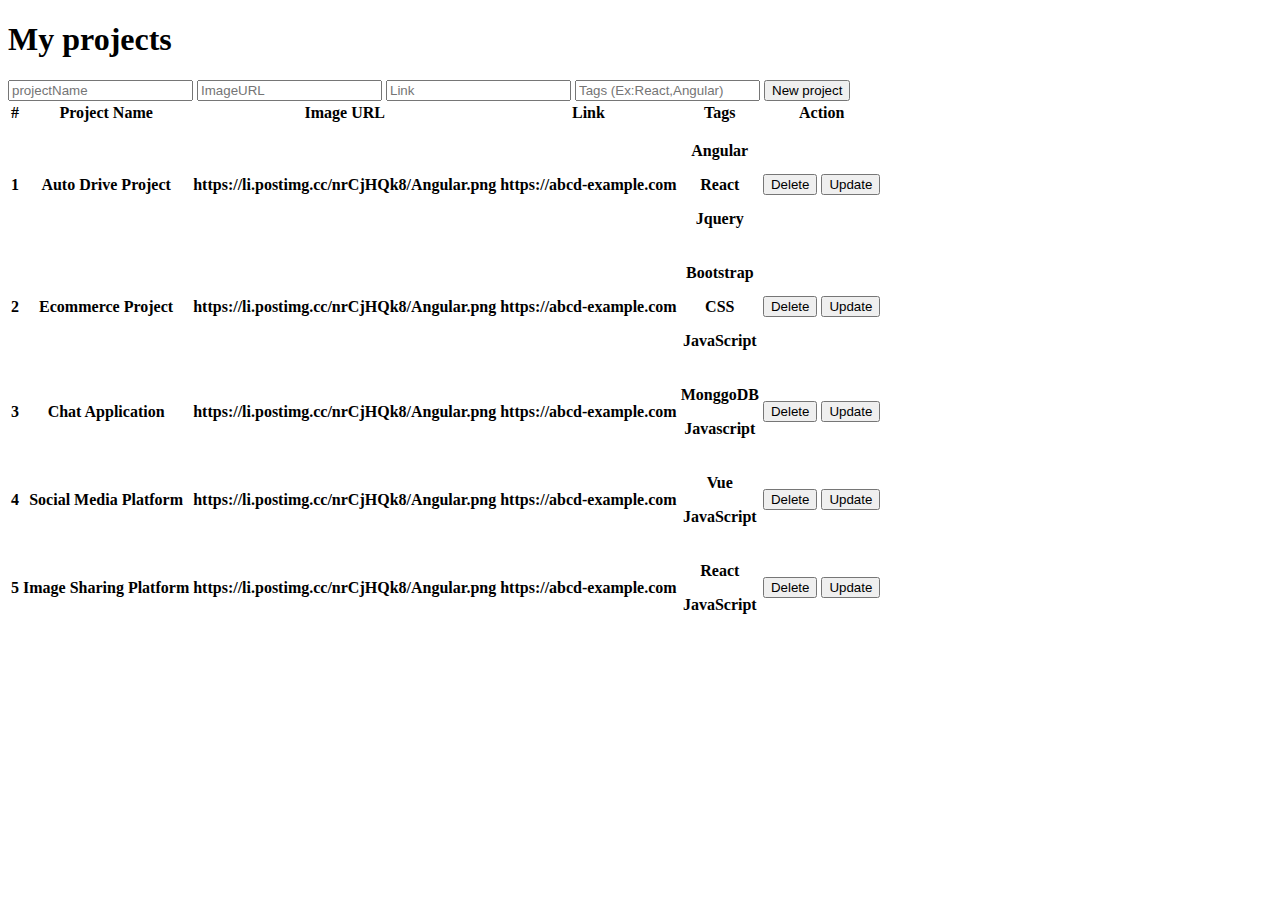
<file: admin.html>
<!DOCTYPE html>
<html lang="en">
<head>
    <meta charset="UTF-8">
    <meta name="viewport" content="width=device-width, initial-scale=1.0">
    <title>Document</title>
</head>
<body>
    <h1>My projects</h1>
    <form id="projectFrom">
        <input type="text" id="projectName" placeholder="projectName" required>
        <input type="text" id="ImageURL" placeholder="ImageURL" required>
        <input type="text" id="Link" placeholder="Link" required>
        <input type="text" id="Tags (Ex:React,Angular)" placeholder="Tags (Ex:React,Angular)" required>
        <button type="submit">New project</button>
    </form>
    <table id="projectTable">
        <thead>
            <tr>
                <th>#</th>
                <th>Project Name</th>
                <th>Image URL</th>
                <th>Link</th>
                <th>Tags</th>
                <th>Action</th>
            </tr>
        </thead>
        <tbody>
            <tr>
                <th>1</th>
                <th>Auto Drive Project</th>
                <th>https://li.postimg.cc/nrCjHQk8/Angular.png</th>
                <th>https://abcd-example.com</th>
                <th>
                    <p>Angular</p>
                    <p>React</p>
                    <p>Jquery</p>
                </th>
                <th>
                    <button class="editButton" data-id="${project.id}">Delete</button>
                    <button class="editButton" data-id="${project.id}">Update</button>
                </th>
            </tr>
        </tbody>
        <tbody>
            <tr>
                <th>2</th>
                <th>Ecommerce Project</th>
                <th>https://li.postimg.cc/nrCjHQk8/Angular.png</th>
                <th>https://abcd-example.com</th>
                <th>
                    <p>Bootstrap</p>
                    <p>CSS</p>
                    <p>JavaScript</p>
                </th>
                <th>
                    <button class="editButton" data-id="${project.id}">Delete</button>
                    <button class="editButton" data-id="${project.id}">Update</button>
                </th>
            </tr>
        </tbody>
        <tbody>
            <tr>
                <th>3</th>
                <th>Chat Application</th>
                <th>https://li.postimg.cc/nrCjHQk8/Angular.png</th>
                <th>https://abcd-example.com</th>
                <th>
                    <p>MonggoDB</p>
                    <p>Javascript</p>
                </th>
                <th>
                    <button class="editButton" data-id="${project.id}">Delete</button>
                    <button class="editButton" data-id="${project.id}">Update</button>
                </th>
            </tr>
        </tbody>
        <tbody>
            <tr>
                <th>4</th>
                <th>Social Media Platform</th>
                <th>https://li.postimg.cc/nrCjHQk8/Angular.png</th>
                <th>https://abcd-example.com</th>
                <th>
                    <p>Vue</p>
                    <p>JavaScript</p>
                </th>
                <th>
                    <button class="editButton" data-id="${project.id}">Delete</button>
                    <button class="editButton" data-id="${project.id}">Update</button>
                </th>
            </tr>
        </tbody>
        <tbody>
            <tr>
                <th>5</th>
                <th>Image Sharing Platform</th>
                <th>https://li.postimg.cc/nrCjHQk8/Angular.png</th>
                <th>https://abcd-example.com</th>
                <th>
                    <p>React</p>
                    <p>JavaScript</p>
                </th>
                <th>
                    <button class="editButton" data-id="${project.id}">Delete</button>
                    <button class="editButton" data-id="${project.id}">Update</button>
                </th>
            </tr>
        </tbody>
    </table>
    <script src="./admin.js"></script>
</body>
</html>
</file>
